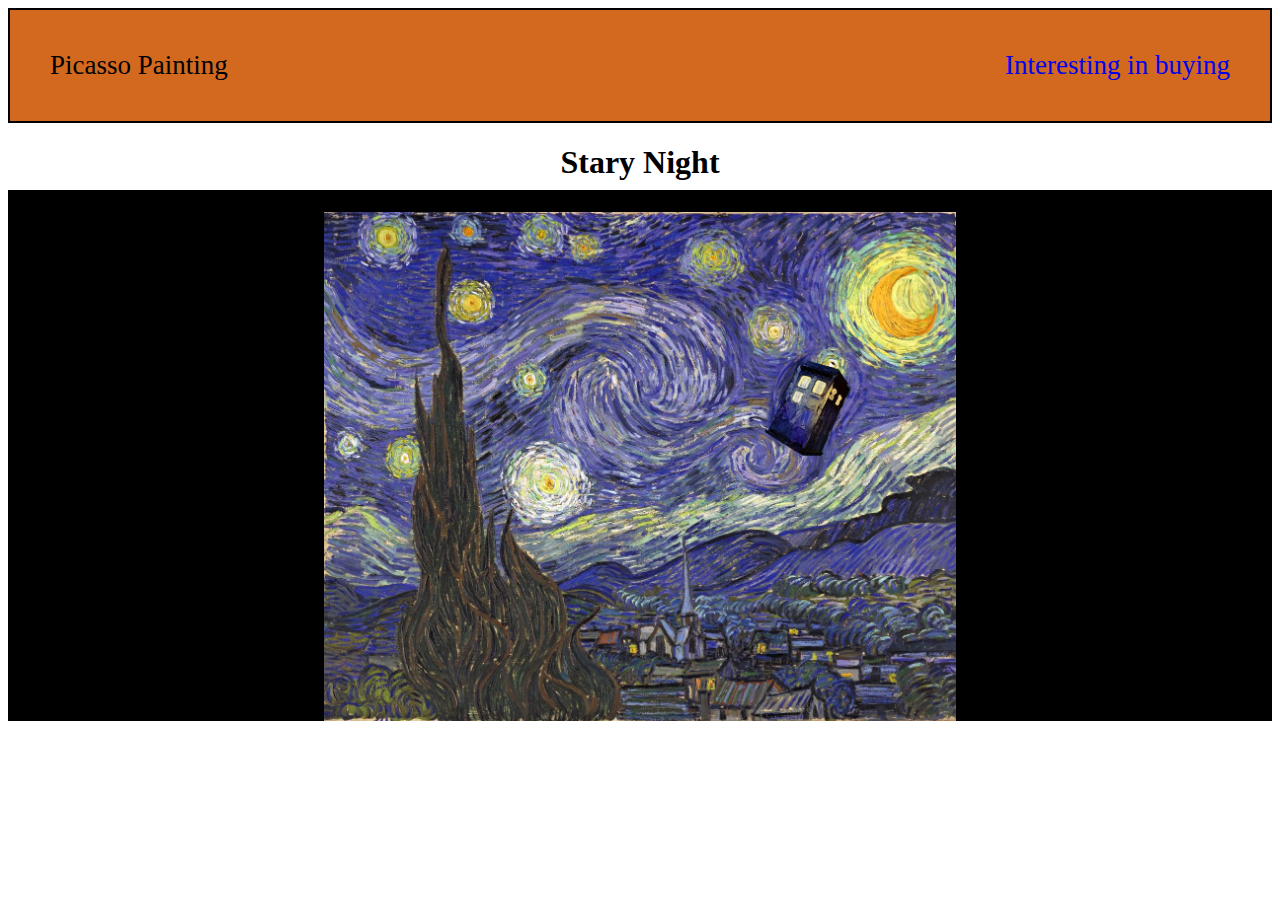
<file: index.html>
<!DOCTYPE html>
<html lang="en">
<head>
    <meta charset="UTF-8">
    <meta name="viewport" content="width=device-width, initial-scale=1.0">
    <title>Picasso Painting</title>
    <link rel="stylesheet" href="external.css">
</head>
<body>
    <header>
            <div class="pp">Picasso Painting</div>
            <div class="buyme"><a href="formsubmitted.html">Interesting in buying</a></div>
    </header>
    <main>
        <h1 class="pb">Stary Night</h1>
        <img src="Tardisstarynight.jpg" alt="Stary Night" class="center">
    </main>
    
</body>
</html>
</file>
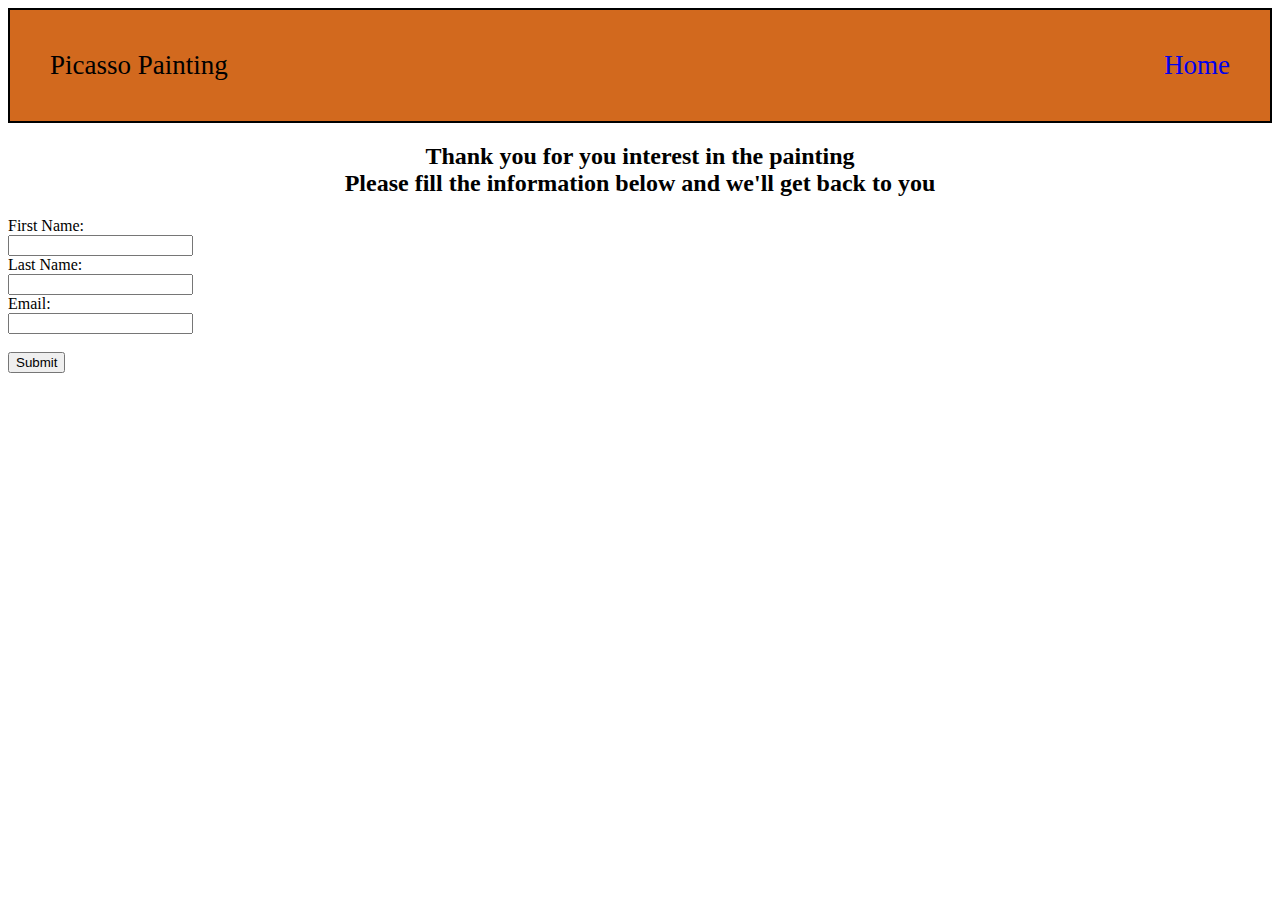
<file: formsubmitted.html>
<!DOCTYPE html>
<html lang="en">
<head>
    <meta charset="UTF-8">
    <meta name="viewport" content="width=device-width, initial-scale=1.0">
    <title>Buy Me</title>
    <link rel="stylesheet" href="external.css">
</head>
<body>
    <header>
        <div class="pp">Picasso Painting</div>
        <div class="buyme"><a href="index.html">Home</a></div>
</header>
    <h2>Thank you for you interest in the painting<br> 
        Please fill the information below and we'll get back to you
    </h2>
    <form action="" class="inputform">
        <label for="fname">First Name:</label><br>
        <input type = "text" name = "fname"><br>

        <label for="lname">Last Name:</label><br>
        <input type = "text" name = "lname"><br>

        <label for="email1">Email:</label><br>
        <input type = "email" name = "email1"><br><br>

        <input type="submit" value="Submit">
    </form>
</body>
</html>
</file>
<file: external.css>
header {    
    display: flex;
    justify-content: space-between;
    flex-direction: row;
    font-size: 3vh;
    border: 2px solid black;
    padding: 40px;
    background-color: chocolate;
}
main {;
    background-color: black;
    background-repeat: no-repeat;
    background-size: auto;
}
.pb {
    background-color: white;
    text-align: center;
    padding-bottom: 1vh;
}
.center {   
    display: grid;
    margin-left: auto;
    margin-right: auto;
    width: 50%;
}
h2 {
    text-align: center;
}
a:link{text-decoration: none;}
</file>
